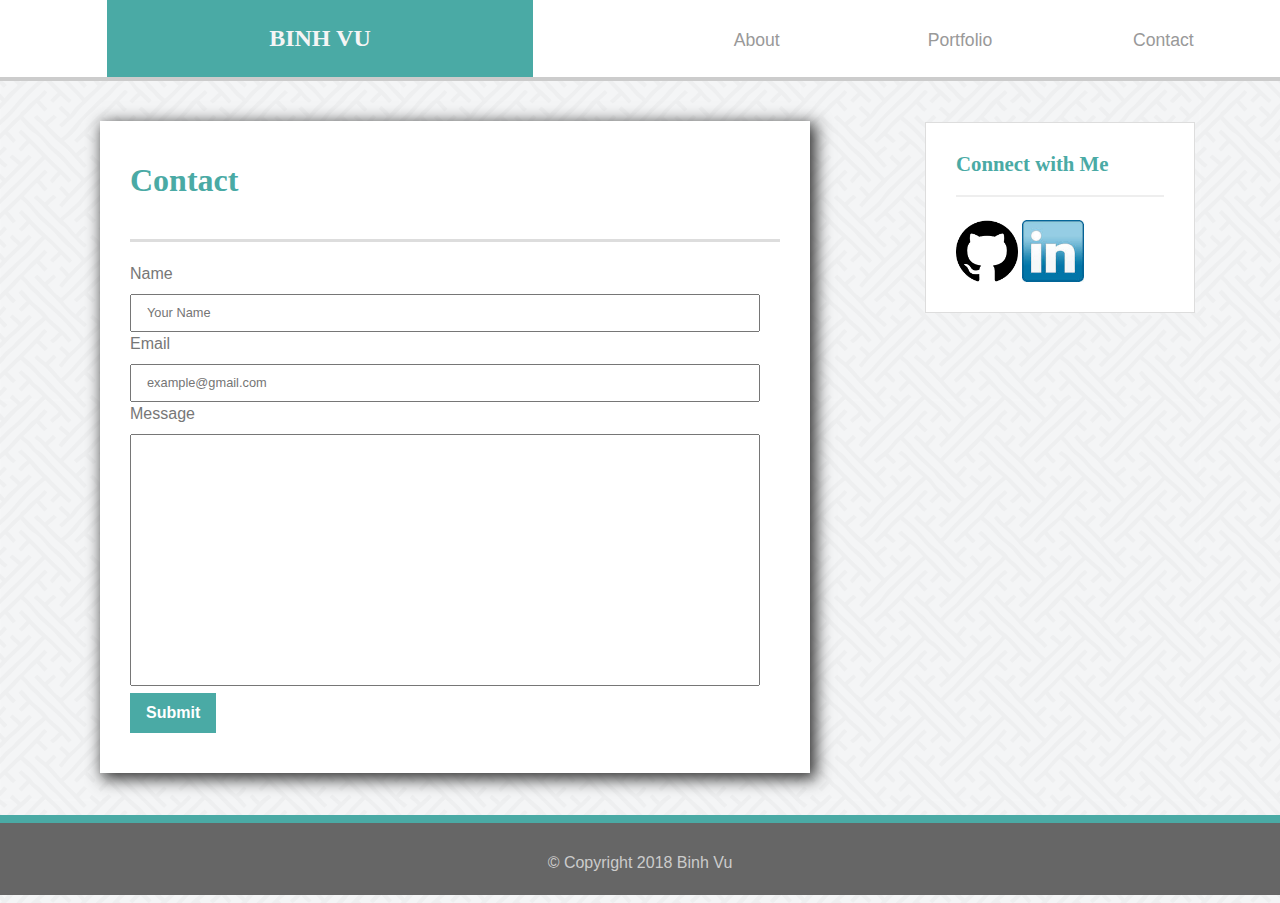
<file: contact.html>
<!DOCTYPE html>
<html lang="en">
<head>
    <meta charset="UTF-8">
    <meta name="viewport" content="width=device-width, initial-scale=1.0">
    <meta http-equiv="X-UA-Compatible" content="ie=edge">
    <link rel="stylesheet" href="https://maxcdn.bootstrapcdn.com/bootstrap/4.0.0/css/bootstrap.min.css">
    <link rel="stylesheet" href="https://cdnjs.cloudflare.com/ajax/libs/font-awesome/4.7.0/css/font-awesome.css">
    <link rel="stylesheet" type="text/css" href="assets/css/style.css">
    <title>Bootstrap Contact</title>
</head>
<body>
  <div id="content">
    <header>
      <section class="container-fluid">
        <div class="row">
          <div class="col-md-1 col-sm-auto"></div>
          <div class="col-md-4 col-sm-12" id="myName">BINH VU</div>
          <div class="col-md-1 col-sm-auto"></div>
            <nav class="col-md-6 col-sm-12">
              <div class="container">
                <div class="row">
                  <div class="navButton col" id="aboutButton">
                    <a href="index.html">About</a>
                  </div>
                  <div class="navButton col" id="portButton">
                    <a href="portfolio.html">Portfolio</a>
                  </div>
                  <div class="navButton col" id="contactButton">
                    <a href="contact.html">Contact</a>
                  </div>
                </div>
              </div>
            </nav>
        </div>
      </section>
    </header>
    <div class="container" id="bodyContent">
        <div class="col-md-8 col-xs-12">
            <section id="mainContent">
                <h1>Contact</h1>
                <form>
                    <label for="name">Name</label><br>
                    <input type="text" id="name" placeholder="Your Name"><br>
                    <label for="email">Email</label><br>
                    <input type="email" id="email" placeholder="example@gmail.com"><br>
                    <label for="message">Message</label><br>
                    <textarea id="message" id="myTextArea" cols="30" rows="10"></textarea><br>
                    <input id="submitButton" type="submit" value="Submit">
                </form>
            </section>
        </div>
        <section class="sidebar">
          <div id="connect">
          <h2>Connect with Me</h2>
    
          <a href="https://github.com/binhvutoronto" target="_blank"><img alt="Git" src="assets/images/Git.png"class="social"</a>
          <a href="https://www.linkedin.com/in/binh-vu/" target="_blank"><img alt="Linkedin" src="assets/images/linkedin.jpg" class="social"</a>
          </div>
        </section>
    </div>

    <div class="push"></div>
</div>
<footer>
    <p id="copyright">
        &copy; Copyright 2018 Binh Vu
    </p>
</footer>

<script src="https://cdnjs.cloudflare.com/ajax/libs/jquery/3.3.1/jquery.slim.min.js"></script>
<script src="https://cdnjs.cloudflare.com/ajax/libs/popper.js/1.13.0/umd/popper.min.js"></script>
<script src="https://cdnjs.cloudflare.com/ajax/libs/twitter-bootstrap/4.0.0/js/bootstrap.min.js"></script>
</body>
</html>
</file>
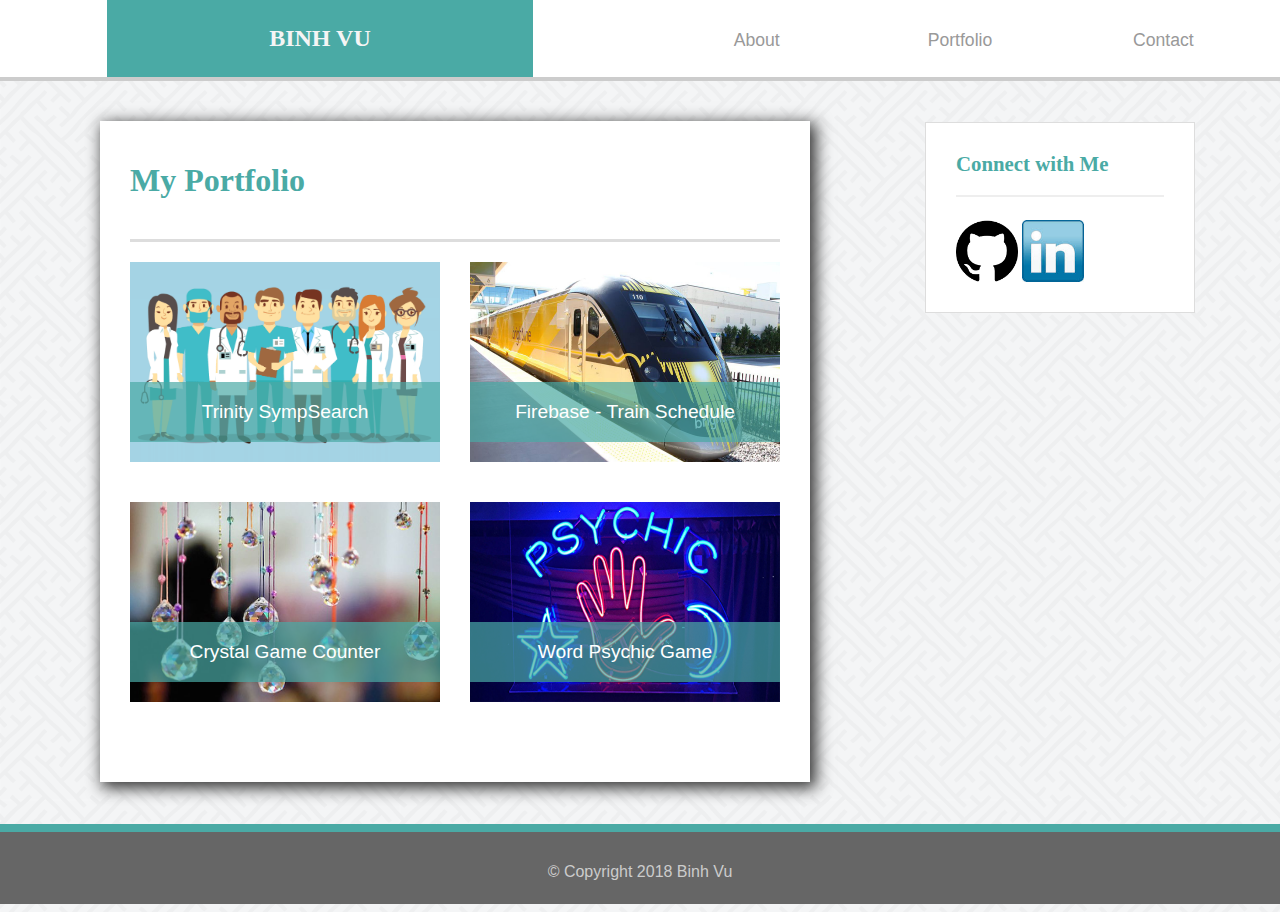
<file: portfolio.html>
<!DOCTYPE html>
<html lang="en">
<head>
    <meta charset="UTF-8">
    <meta name="viewport" content="width=device-width, initial-scale=1.0">
    <meta http-equiv="X-UA-Compatible" content="ie=edge">
    <link rel="stylesheet" href="https://maxcdn.bootstrapcdn.com/bootstrap/4.0.0/css/bootstrap.min.css">
    <link rel="stylesheet" href="https://cdnjs.cloudflare.com/ajax/libs/font-awesome/4.7.0/css/font-awesome.css">
    <link rel="stylesheet" type="text/css" href="assets/css/style.css">
    <title>Bootstrap Portfolio</title>
</head>
<body>
	<div id="content">
		<header>
				<section class="container-fluid">
						<div class="row">
							<div class="col-md-1 col-sm-auto"></div>
							<div class="col-md-4 col-sm-12" id="myName">BINH VU</div>
							<div class="col-md-1 col-sm-auto"></div>
								<nav class="col-md-6 col-sm-12">
									<div class="container">
										<div class="row">
											<div id="aboutButton" class="navButton col">
												<a href="index.html">About</a>
											</div>
											<div id="portButton" class="navButton col">
												<a href="portfolio.html">Portfolio</a>
											</div>
											<div id="contactButton" class="navButton col">
												<a href="contact.html">Contact</a>
											</div>
										</div>
									</div>
								</nav>
						</div>
				</section>
		</header>

		<div class="container" id="bodyContent">
			<div class="col-md-8 col-xs-12">
				<section id="mainContent">
					<h1>My Portfolio</h1>
					<div class="picSection row">
						<div class="thumbnail col-lg-6 col-md-12 col-sm-6 col-xs-12">
							<a href="https://binhvutoronto.github.io/project-trinity/" target="_blank">
							<img src="assets/images/choosing-a-doctor.png" alt="Trinity SymSearch">
							<span class="label">Trinity SympSearch</span>
							</a>
						</div>
						<div class="thumbnail col-lg-6 col-md-12 col-sm-6 col-xs-12">
							<a href="https://binhvutoronto.github.io/train-schedule/" target="_blank">
							<img src="assets/images/train.jpg" alt="Train Schedule">
							<span class="label">Firebase - Train Schedule</span>
							</a>
						</div>
					</div>
					<div class="picSection row">
						<div class="thumbnail col-lg-6 col-md-12 col-sm-6 col-xs-12">
							<a href="https://binhvutoronto.github.io/crystal-counter-game/" target="_blank">
							<img src="assets/images/crystals.jpg" alt="Crystal Game">
							<span class="label">Crystal Game Counter</span>
							</a>
						</div>
						<div class="thumbnail col-lg-6 col-md-12 col-sm-6 col-xs-12">
							<a href="https://binhvutoronto.github.io/word-guess-game/" target="_blank">
							<img src="assets/images/psychic.jpg.jpg" alt="Word Psychic Game">
							<span class="label">Word Psychic Game</span>
							</a>
						</div>
				</section>
			</div>

			<section class="sidebar">
				<div id="connect">
				<h2>Connect with Me</h2>
	
				<a href="https://github.com/binhvutoronto" target="_blank"><img alt="Git" src="assets/images/Git.png"class="social"></a>
				<a href="https://www.linkedin.com/in/binh-vu/" target="_blank"><img alt="Linkedin" src="assets/images/linkedin.jpg" class="social"></a>
				</div>
			</section>
		</div>

		<div class="push"></div>

	</div>
<footer>
		<p id="copyright">
				&copy; Copyright 2018 Binh Vu
		</p>
</footer>
<script src="https://cdnjs.cloudflare.com/ajax/libs/jquery/3.3.1/jquery.slim.min.js"></script>
<script src="https://cdnjs.cloudflare.com/ajax/libs/popper.js/1.13.0/umd/popper.min.js"></script>
<script src="https://cdnjs.cloudflare.com/ajax/libs/twitter-bootstrap/4.0.0/js/bootstrap.min.js"></script>
</body>
</html>
</file>
<file: assets/css/style.css>
#content {
    min-height: 100vh;
    margin: 0 auto -88px;
    background-image: url("../images/sayagata.png");
}

h1, h2 {
    font-family: 'Georgia', Times, Times New Roman, serif;
    font-weight: 700;
    color: #4aaaa5;
    border-bottom: 3px solid #dddddd;
}

h1 {
    font-size: 2em;
    padding-bottom: 40px;
    margin-bottom: 20px;
}

h2 {
    font-size: 1.3em;
    padding-bottom: 25px;
}

header {
    width: 100%;
    background-color: white;
    border-bottom: 4px solid #cccccc;
    font-family: 'Georgia', Times, Times New Roman, serif;
    margin-bottom: 40px;
}
  
    #myName {
        height: 77px;
        line-height: 77px;
        background-color: #4aaaa5;
        text-align: center;
        font-size: 1.5em;
        font-weight: bold;
        color: whitesmoke;
    }
    
    nav {
        height: 76px;
        float: right;
        background-color: white;
    }

.navButton {
    display: inline-block;
    height: 100%;
    line-height: 80px;
    font-family: 'Arial', 'Helvetica Neue', Helvetica, sans-serif;
    font-size: 1.1em;
    text-align: center;
}

.navButton a {

    color: #999999;
    text-decoration: none;
}

#bodyContent::after {
    content: "";
    display: block;
    clear: both;
}

#mainContent {
    width: 100%;
    padding: 40px 30px 40px 30px;
    margin-bottom: 50px;
    background-color: white;
    box-shadow: 4px 4px 15px 2px #333333;
    float: left;
    font-family: 'Arial', 'Helvetica Neue', Helvetica, sans-serif;
    color: #777777;
    font-size: 1em;
    line-height: 1.5em;
}

#mainContent p {
    margin: 16px 0px 16px 0px;
}

#profilePic {
    width: 240px;
    height: 240px;
    float: left;
    margin: 0px 20px 10px 0px;
}

/* Portfolio Page */
.thumbnail {
    position: relative;
    margin-bottom: 40px;
    cursor: pointer;
    transition: all .8s ease;
}

.thumbnail:hover {
    transform: scale(1.1);
}

.thumbnail img {
	max-width: 100%;
	height: 200px;
	width: 400px;
}

.left {
    float: left;
}

.right {
    float: right;
}

.label {
    position: absolute;
    bottom: 20px;
    left: 15px;
    height: 60px;
    line-height: 60px;
    width: calc(100% - 30px);
    text-align: center;
    color: white;
    font-size: 1.2em;
    background-color: rgba(74, 170, 165, .7);
}

/*sidebar*/
.sidebar {
	padding: 30px;
	width: 100%;
	float: right;
	max-width: 270px;
	background: #ffffff;
	border: 1px solid #dddddd;
	margin-bottom: 20px;
}
h3,
.sidebar h2 {
	border-bottom: 2px solid #eeeeee;
	padding-bottom: 20px;
	margin-bottom: 15px;
	line-height: 22px;
}

.social {
	width: 62px;
	height: 62px;
	margin-top: 8px;
	margin-right: 5px;
}
.social:last-child {
	margin-right: 0;
}

/* Contact Page */
form {
    width: 100%;
}

textarea {
    resize: none;
    width: calc(100% - 20px);
    font-size: 1em;
    padding: 5px 5px 5px 15px;
}

input {
    width: calc(100% - 20px);
    padding: 5px 5px 5px 15px;
    font-size: .8em;
}

#submitButton {
    background-color: #4aaaa5;
    border: none;
    color: white;
    font-weight: bold;
    font-size: 1em;
    width: auto;
    padding: 8px 16px 8px 16px;
    cursor: pointer;
}

footer, .push {
    height: 80px;
}

footer {
    background-color: #666666;
    border-top: 8px solid #4aaaa5;
    line-height: 80px;
    color: #CCCCCC;
    text-align: center;
}

#copyright {
    margin: 0px;
}
</file>
